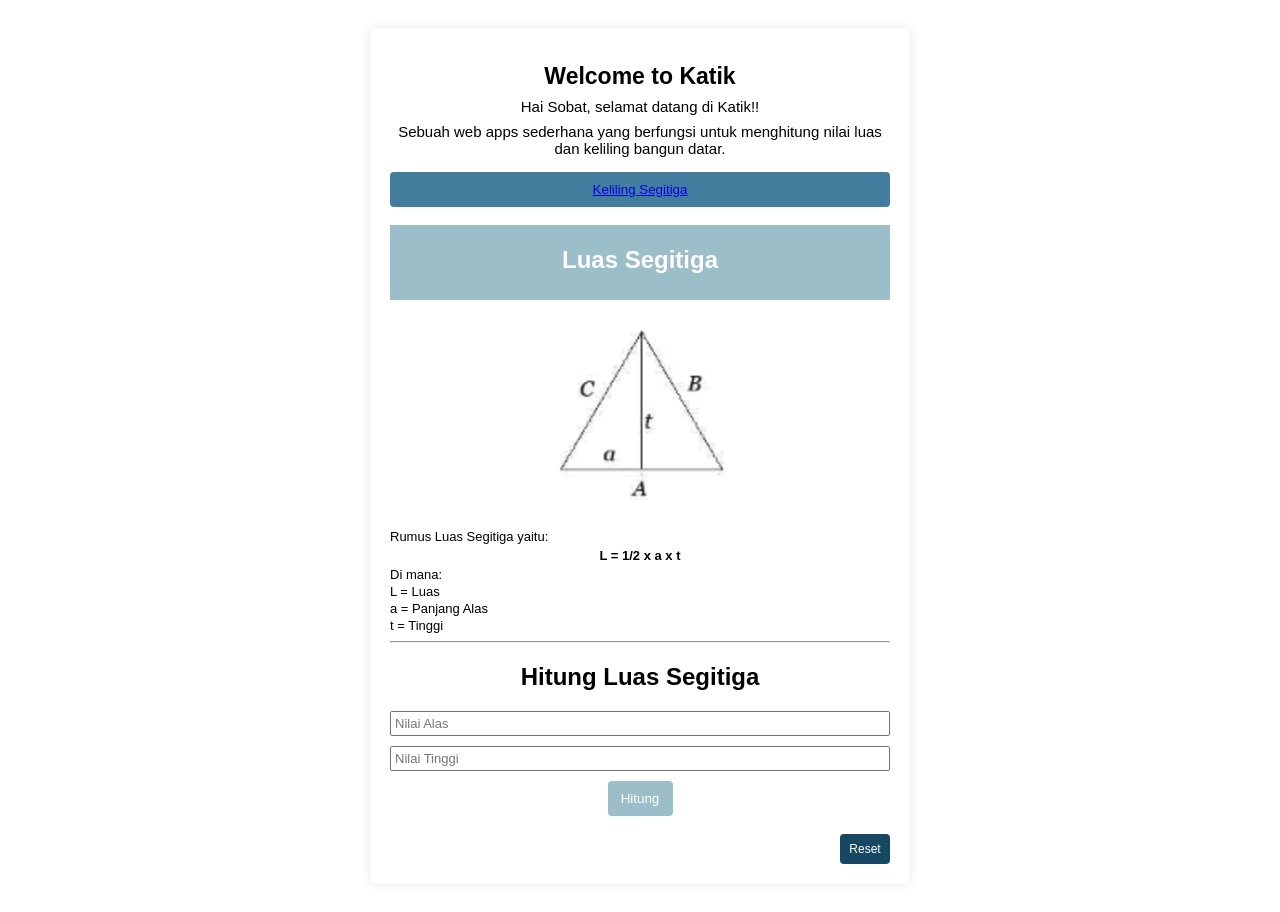
<file: index.html>
<!DOCTYPE html>
<html lang="en">
<head>
    <meta charset="UTF-8">
    <meta name="viewport" content="width=device-width, initial-scale=1.0">
    <title>Kalkulator Matematik</title>
    <link rel="stylesheet" href="css/style.css">
    <script src="js/luas.js" defer></script>
</head>

<body>
        <form action="#">
            <div class="header">
                <h1>Welcome to Katik</h1>
                <p class="line-2">Hai Sobat, selamat datang di Katik!!</p>
                <p class="line-3">Sebuah web apps sederhana yang berfungsi untuk menghitung nilai luas dan keliling bangun datar.</p>
            </div>

            <button class="perimeter"><a href="keliling.html">Keliling Segitiga</a></button>

            <br>
            <div class="rectangle"><h2>Luas Segitiga</h2></div>

            <img src="assets/gambar segitiga.png" alt="gambar segitiga">

            <div class="formula">
                <p>Rumus Luas Segitiga yaitu:</p>
                <p class="area-formula"><b>L = 1/2 x a x t</b></p>
                <p>Di mana:</p>
                <p>L = Luas</p>
                <p>a = Panjang Alas</p>
                <p>t = Tinggi</p>
                <hr>
            </div>

            <div class="calculate-area"><h2>Hitung Luas Segitiga</h2></div>

            <input type="number" id="base" name="base" placeholder="Nilai Alas"><br>
            <input type="number" id="height" name="height" placeholder="Nilai Tinggi">
            <br>

            <div id="result"></div>
            <button class="count" onclick="hitungLuas()">Hitung</button><br />
            <button class="reset" onclick="resetForm()">Reset</button>

        </form>
</body>
</html>
</file>
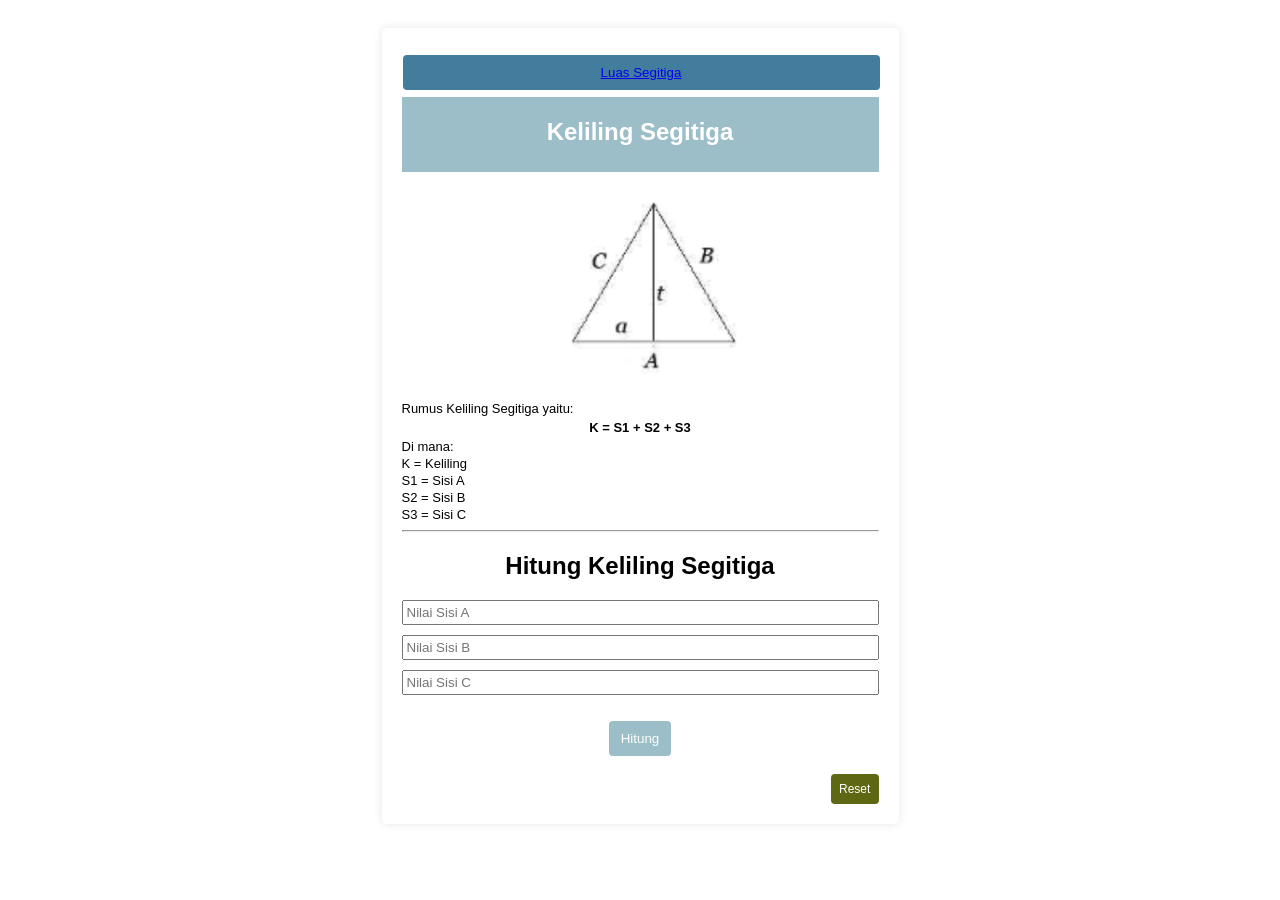
<file: keliling.html>
<!DOCTYPE html>
<html lang="en">
<head>
    <meta charset="UTF-8">
    <meta name="viewport" content="width=device-width, initial-scale=1.0">
    <title>Kalkulator Matematik</title>
    <link rel="stylesheet" href="css/style2.css">
</head>

<body>
        <form action="#">
            <button class="area"><a href="index.html">Luas Segitiga</a></button>

            <div class="rectangle"><h2>Keliling Segitiga</h2></div>

            <img src="assets/gambar segitiga.png" alt="gambar segitiga">

            <div class="formula">
                <p>Rumus Keliling Segitiga yaitu:</p>
                <p class="perimeter-formula"><b>K = S1 + S2 + S3</b></p>
                <p>Di mana:</p>
                <p>K = Keliling</p>
                <p>S1 = Sisi A</p>
                <p>S2 = Sisi B</p>
                <p>S3 = Sisi C</p>
                <hr>
            </div>

            <div class="calculate-perimeter"><h2>Hitung Keliling Segitiga</h2></div>

            <input type="number" id="sideA" name="sideA" placeholder="Nilai Sisi A"><br>
            <input type="number" id="sideB" name="sideB" placeholder="Nilai Sisi B"><br>
            <input type="number" id="sideC" name="sideC" placeholder="Nilai Sisi C">
            <br>
            <p id="result"></p>
            <button class="count" onclick="hitungKeliling()">Hitung</button><br>
            <button class="reset" onclick="resetForm()">Reset</button>
            <script src="js/keliling.js"></script>
        </form>
        
</body>
</html>
</file>
<file: css/style.css>
body {
    display: flex;
    justify-content: center;
    align-items: center;
    font-family: 'Segoe UI', Tahoma, Geneva, Verdana, sans-serif;
}

form {
    max-width: 500px;
    margin: 20px auto;
    padding: 20px;
    background-color: #fff;
    border-radius: 5px;
    box-shadow: 0 0 10px rgba(0, 0, 0, 0.1);
}

.header h1{
    text-align: center;
    font-size: 23px;
}
.header .line-2 {
    text-align: center;
    line-height: 2px;
    font-size: 15px;
}
.header .line-3 {
    text-align: center;
    font-size: 15px;
}

.perimeter {
    display: block;
    width: 100%;
    border: none;
    background-color: #427D9D;
    padding: 10px;
    cursor: pointer;
    text-align: center;
    border-radius: 4px;
}

.rectangle {
    width: 100%; 
    height: 70px;
    background-color: #9BBEC8;
    color: #fff;
    text-align: center;
    line-height: 20px;
    padding-top: 5px;
}

img {
    margin-left: 80px;
    margin-right: 50px;
}

.formula .area-formula {
    text-align: center;
    line-height: 8px;
}

.formula p {
    line-height: 4px;
    font-size: 13px;
}

.calculate-area {
    text-align: center;
}

input {
    width: 100%;
    padding: 3px;
    margin-bottom: 10px;
    box-sizing: border-box;
}

#base {
    font-size: 13px;
}
#height {
    font-size: 13px;
}

.count {
    display: block;
    width: 13%;
    padding: 4px;
    height: 35px;
    margin: auto;
    background-color: #9BBEC8;
    color: white;
    border: none;
    border-radius: 4px;
    cursor: pointer;
}

.reset {
    display: block;
    width: 10%;
    padding: 4px;
    height: 30px;
    float: right;
    border: none;
    border-radius: 4px;
    background-color: #164863;
    color: white;
    font-size: 12px;
    cursor: pointer;
}
</file>
<file: css/style2.css>
body {
    display: flex;
    justify-content: center;
    align-items: center;
    font-family: 'Segoe UI', Tahoma, Geneva, Verdana, sans-serif;
}

form {
    max-width: 500px;
    margin: 20px auto;
    padding: 20px;
    background-color: #fff;
    border-radius: 5px;
    box-shadow: 0 0 10px rgba(0, 0, 0, 0.1);
}

.area {
    display: block;
    width: 100%;
    border: none;
    background-color: #427D9D;
    padding: 10px;
    cursor: pointer;
    text-align: center;
    border-radius: 4px;
    margin: 7px;
    margin-left: 1px;
}

.rectangle {
    width: 100%; 
    height: 70px;
    background-color: #9BBEC8;
    color: #fff;
    text-align: center;
    line-height: 20px;
    padding-top: 5px;
}

img {
    margin-left: 80px;
    margin-right: 50px;
}

.formula .perimeter-formula {
    text-align: center;
    line-height: 8px;
}

.formula p {
    line-height: 4px;
    font-size: 13px;
}

.calculate-perimeter {
    text-align: center;
}

input {
    width: 100%;
    padding: 3px;
    margin-bottom: 10px;
    box-sizing: border-box;
}

#base {
    font-size: 13px;
}
#height {
    font-size: 13px;
}

.count {
    display: block;
    width: 13%;
    padding: 4px;
    height: 35px;
    margin: auto;
    background-color: #9BBEC8;
    color: white;
    border: none;
    border-radius: 4px;
    cursor: pointer;
}

.count:hover{
    background-color:#164863 ;
}

.reset {
    display: block;
    width: 10%;
    padding: 4px;
    height: 30px;
    float: right;
    border: none;
    border-radius: 4px;
    background-color: #5e6712;
    color: white;
    font-size: 12px;
    cursor: pointer;
}

.reset:hover{
    background-color: #31341b;
}
</file>
